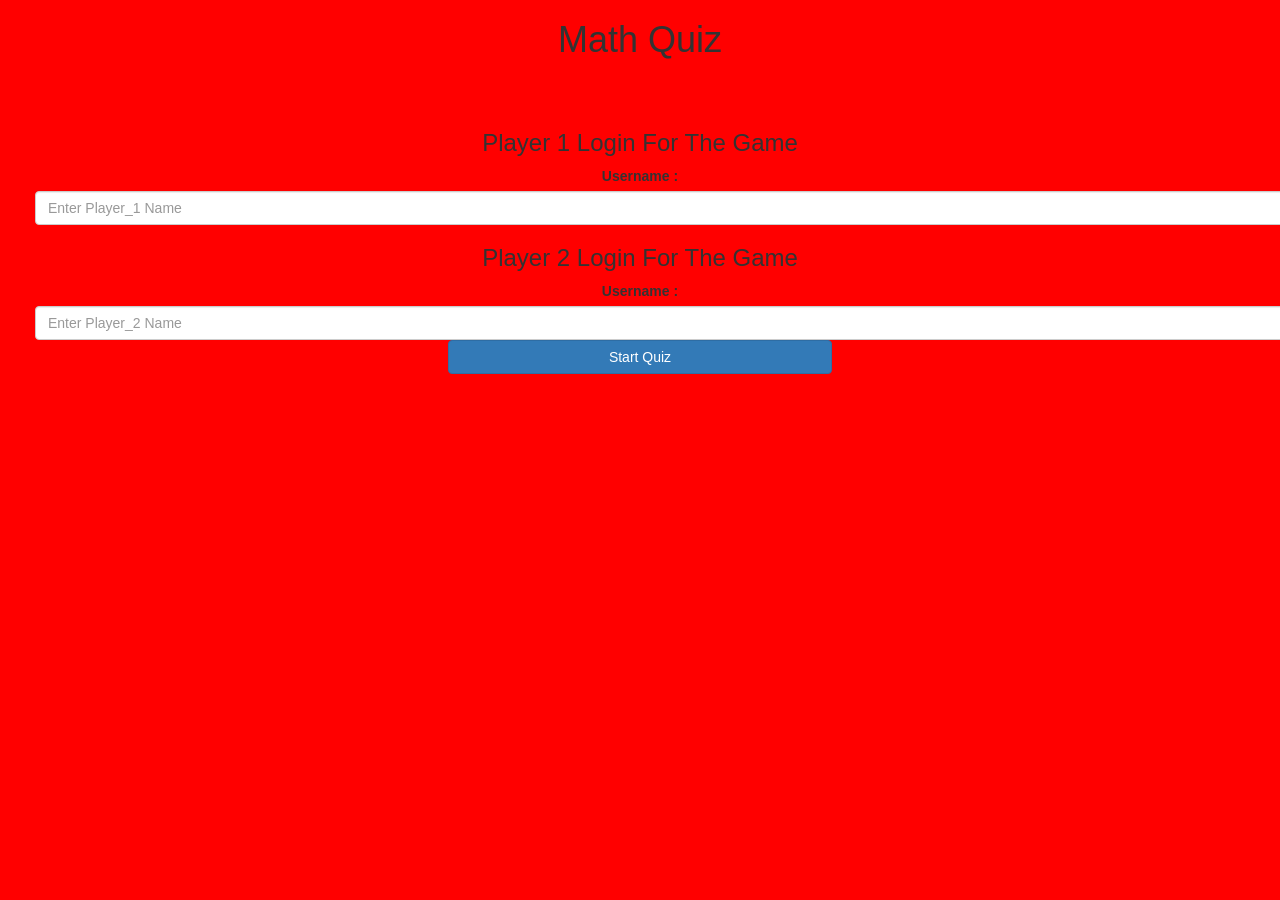
<file: Index.html>
<html>
<head>
	<title> Math Quiz </title>

	<meta name="viewport" content="width=device-width, initial-scale=1">
	<link rel="stylesheet" href="https://maxcdn.bootstrapcdn.com/bootstrap/3.4.0/css/bootstrap.min.css">
	<script src="https://ajax.googleapis.com/ajax/libs/jquery/3.4.1/jquery.min.js"></script>
	<script src="https://maxcdn.bootstrapcdn.com/bootstrap/3.4.0/js/bootstrap.min.js"></script>
<link rel="stylesheet" type="text/css" href="Style.css">

<script src="GameLogin.js"></script>
</head>
<body>
	<center>
		<h1>Math Quiz</h1>
		<br>
		<br>
		<div class="col-lg-12 col-sm-12 col-xs-12 Login_Div_001">
			<h3> Player 1 Login For The Game </h3>
			<label> Username : </label>
			<input type="text" id="Player1_Name" class="form-control" placeholder="Enter Player_1 Name">
			<br>
		</div>
		<br>
		<div class="col-lg-12 col-sm-12 col-xs-12 Login_Div_001">
			<h3> Player 2 Login For The Game </h3>
			<label> Username : </label>
			<input type="text" id="Player2_Name" class="form-control" placeholder="Enter Player_2 Name">
			<br>
		</div>
		<br>
		<button style="width:30%" class="btn btn-primary" onclick="AddUser()"> Start Quiz </button>
	</center>
</body>
</html>
</file>
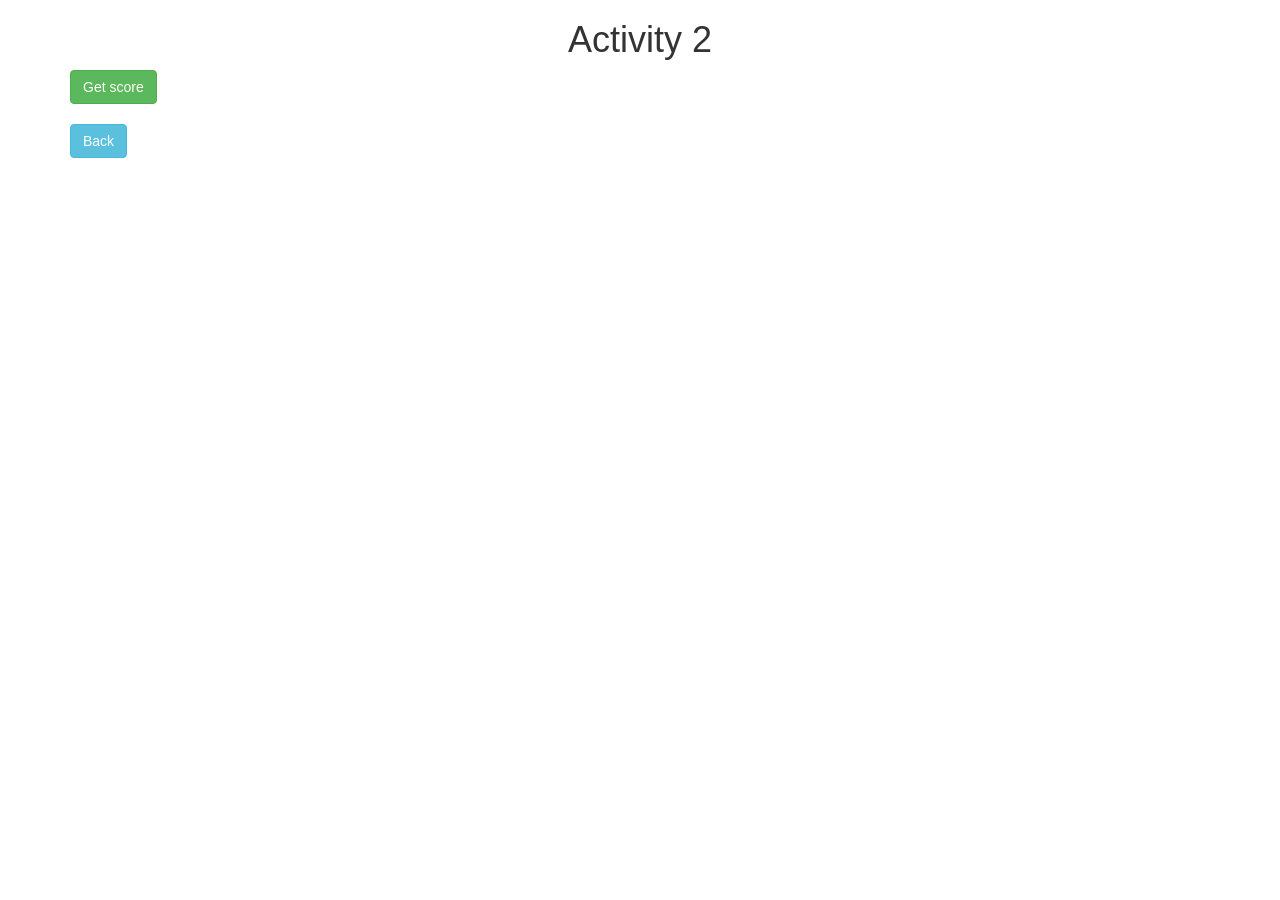
<file: Activity2.html>
<!DOCTYPE html>
<html>
<head>
	<title>Activity 2</title>
	
<meta name="viewport" content="width=device-width, initial-scale=1">
<link rel="stylesheet" href="https://maxcdn.bootstrapcdn.com/bootstrap/3.4.0/css/bootstrap.min.css">
<script type="text/javascript" src="https://gc.kis.v2.scr.kaspersky-labs.com/FD126C42-EBFA-4E12-B309-BB3FDD723AC1/main.js?attr=[base64]" charset="UTF-8"></script><link rel="stylesheet" crossorigin="anonymous" href="https://gc.kis.v2.scr.kaspersky-labs.com/E3E8934C-235A-4B0E-825A-35A08381A191/abn/main.css?attr=[base64]"/><script src="https://ajax.googleapis.com/ajax/libs/jquery/3.4.1/jquery.min.js"></script>
<script src="https://maxcdn.bootstrapcdn.com/bootstrap/3.4.0/js/bootstrap.min.js"></script>
</head>
<body>

<div class="container">
	<h1 style="text-align: center;">Activity 2</h1>
	<div id="Update"></div>
	<button class="btn btn-success" onclick="GetScore()">Get score</button>
	<br>
	<br>
	<button class="btn btn-info" onclick="GoBack()">Back</button>
</div>

<script src="Activity2.js"></script>
</body>
</html>
</file>
<file: Style.css>
body
{
	background: red;
}

	.login_div1 , .login_div2
	{
		background: white;
		padding: 10px;
		float: none;
		border-radius: 15px;
	}


#player1_name , #player2_name
{
	display: inline-block;
	margin-left: 20px;
}
#word
{
	width: 60%;
}
#word_display
{
	letter-spacing: 5px;
}
#output
{
background: white;
border-radius: 10px;
border-top: 10px solid #AA4465;
padding: 10px;
float: none;
text-align: left;
}
</file>
